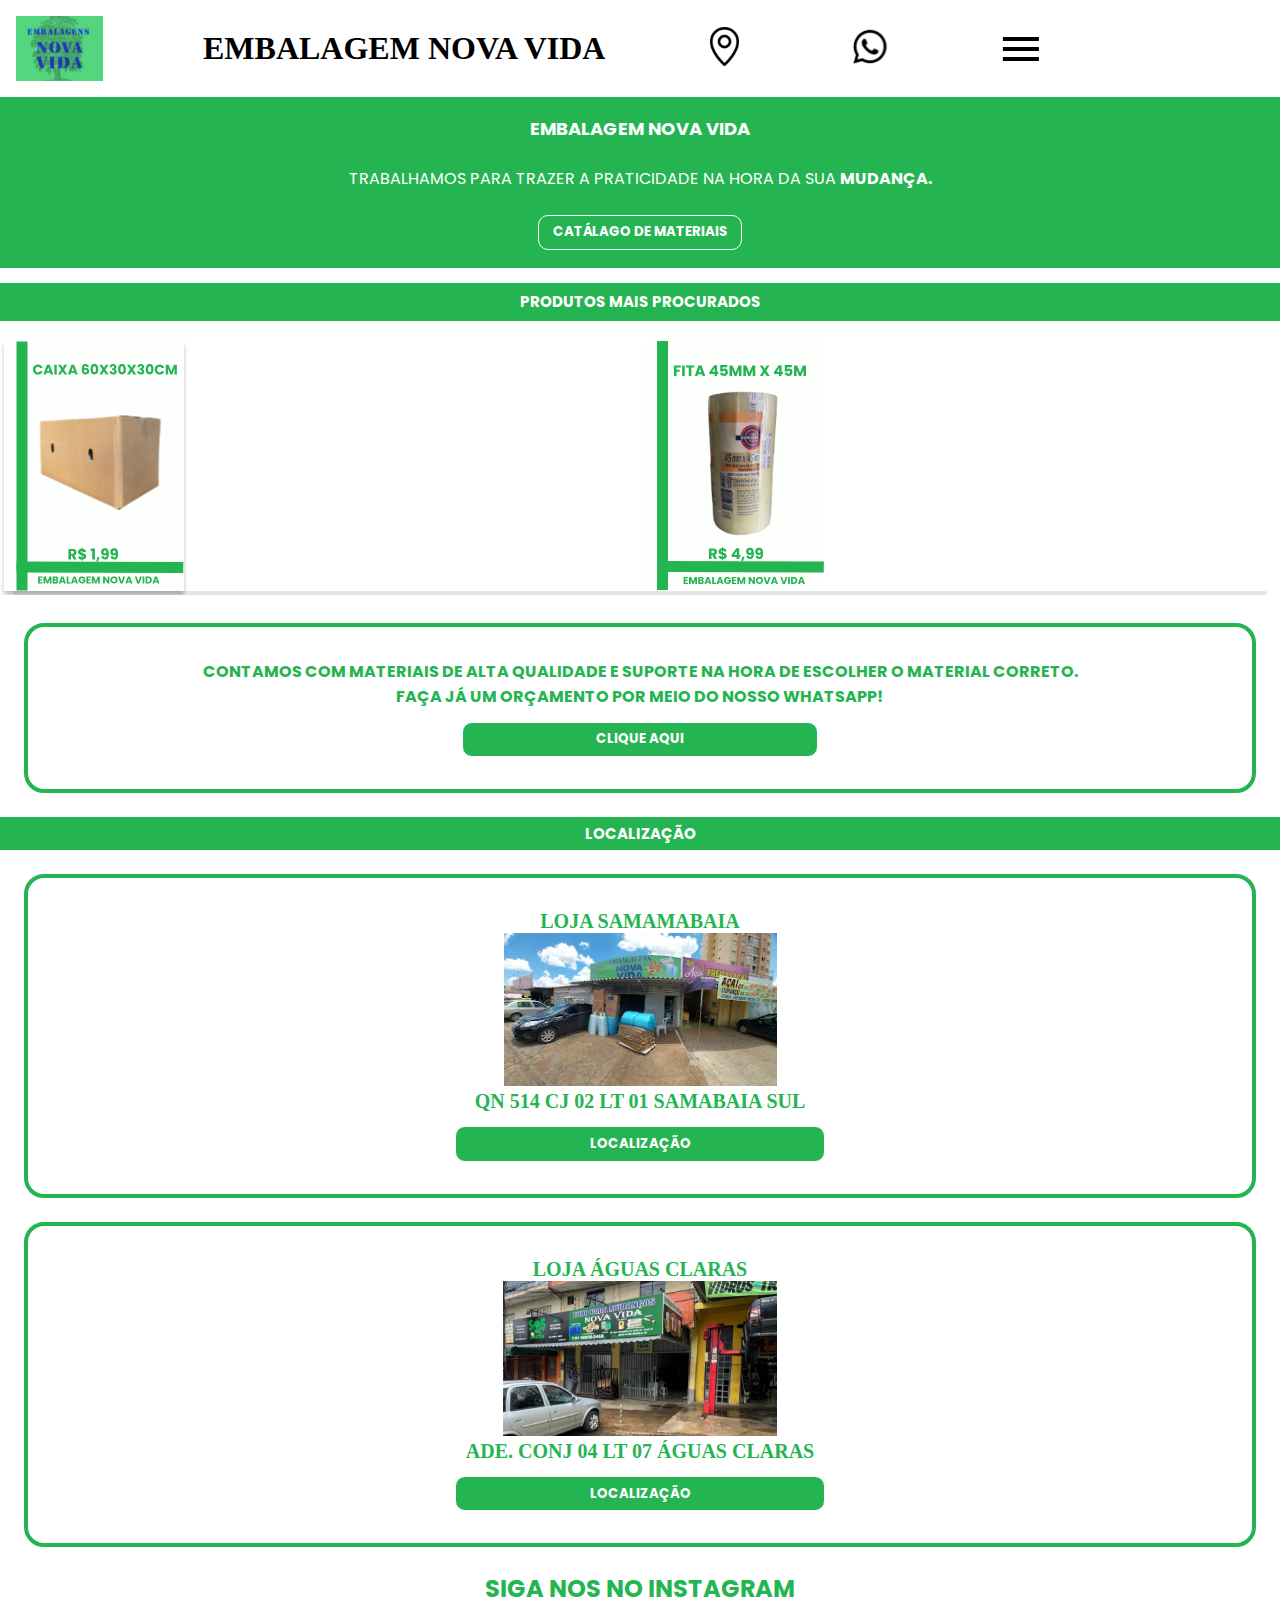
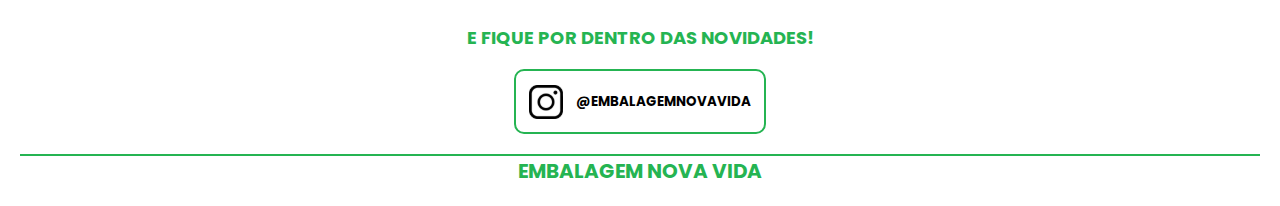
<file: index.html>
<!DOCTYPE html>
<html lang="pt br">
<head>
    <meta charset="UTF-8">
    <meta http-equiv="X-UA-Compatible" content="IE=edge">
    <meta name="viewport" content="width=device-width, initial-scale=1.0">
    <title>NOVA VIDA</title>    
    <link rel="preconnect" href="https://fonts.googleapis.com">
    <link rel="preconnect" href="https://fonts.gstatic.com" crossorigin>
    <link href="https://fonts.googleapis.com/css2?family=Inter:wght@400;700&family=Poppins:wght@400;700&display=swap" rel="stylesheet">
    <link rel="stylesheet"href="https://cdn.jsdelivr.net/npm/swiper@11/swiper-bundle.min.css"/>
    <link rel="stylesheet" href="style.css">
</head>

<header class="cabecalho">
    <img src="asssets/Logo nova vida.svg" alt="Logo nova vida">
    <h1 class="titulo__cabecalho">EMBALAGEM NOVA VIDA</h1>
   <a href="https://maps.app.goo.gl/gmSFs1NBdJNXMcJ79"><img src="asssets/ICONE LOCALIZAÇÃO 1.svg" alt="Icone localização"></a> 
    <a href="https://api.whatsapp.com/send?phone=5561991128735&text=Ol%C3%A1!%0Agostaria%20de%20fazer%20um%20or%C3%A7amento.%0A"> <img src="asssets/ICONE WPP 1.svg" alt="Icone Whastsapp"></a>
    <img src="asssets/Menu.svg" alt="Menu hamburguer">
</header>

<body >
    <div class="apresentacao">
    <h1 class="apresentacao__titulo">EMBALAGEM NOVA VIDA</h1>
    <h2 class="apresentacao__texto">TRABALHAMOS PARA TRAZER A PRATICIDADE NA HORA DA SUA 
        <strong class="apresentacao__texto_destaque">MUDANÇA.</strong></h2>
    <button class="apresentacao__link__catalago"><a class="apresentacao__link" href="catalogo.html">CATÁLAGO DE MATERIAIS</a></button>
    </div>

    <section class="carrossel"  >
        <h2 class="carrossel_texto">PRODUTOS MAIS PROCURADOS</h2>
                            <!-- Slider main container -->
                <div class="swiper">
                    <!-- Additional required wrapper -->
                    <div class="swiper-wrapper">
                    <!-- Slides -->
                    <div class="swiper-slide"><img src="asssets/CAIXA DE OVO.svg" alt="Caixa de OVO"></div>
                    <div class="swiper-slide"><img src="asssets/fita 45x45.svg" alt="Fita 45x45"></div>
                    <div class="swiper-slide"><img src="asssets/Jornal.svg" alt="Jornal"></div>
                    <div class="swiper-slide"><img src="asssets/Fita 3M.svg" alt="Fita 3M"></div>
                    <div class="swiper-slide"><img src="asssets/STRETCH.svg" alt="STRETCH"></div>
                    ...
                    </div>
                    <!-- If we need pagination -->
                    
                
                    <!-- If we need navigation buttons -->
                    
                
                    <!-- If we need scrollbar -->
                    <div class="swiper-scrollbar"></div>
                </div>
    </section >

    <div class="orcamento">
        <h2 class="orcamento__texto">CONTAMOS COM MATERIAIS DE ALTA QUALIDADE E  SUPORTE NA HORA DE ESCOLHER O MATERIAL CORRETO.</h2>
        <h2 class="orcamento__texto"> FAÇA JÁ UM ORÇAMENTO POR MEIO DO NOSSO WHATSAPP!</h2>
        <button class="botao_orcamento" ><a class="botao_link" href="https://api.whatsapp.com/send?phone=5561991128735&text=Ol%C3%A1!%0Agostaria%20de%20fazer%20um%20or%C3%A7amento.%0A">CLIQUE AQUI</a></button>
    </div>

    <div class="localizacao" >
        <h2>LOCALIZAÇÃO</h2>
    </div>

    <div class="loja__samambaia">
        <h1 class="loja__samambaia__titulo">LOJA SAMAMABAIA</h1>
        <img src="asssets/loja samambaia.svg" alt="Foto da loja de Samambaia">
        <h1 class="loja__samambaia__titulo">QN 514 CJ 02 LT 01 SAMABAIA SUL </h1>
        <button class="botao_orcamento" ><a class="botao_link" href="https://maps.app.goo.gl/gmSFs1NBdJNXMcJ79">LOCALIZAÇÃO</a></button>
    </div>

    <div class="loja__Aguas__Claras">
        <h1 class="loja__Aguas__Claras__titulo">LOJA ÁGUAS CLARAS</h1>
        <img src="asssets/Loja águas claras.svg" alt="Foto da loja de Águas Claras">
        <h1 class="loja__Aguas__Claras__titulo">ADE. CONJ 04 LT 07 ÁGUAS CLARAS </h1>
        <button class="botao_orcamento" ><a class="botao_link" href="https://maps.app.goo.gl/Rs5g6HdySbtqQhMMA">LOCALIZAÇÃO</a></button>
    </div>

    <!-- <div class="orçamento__mudanca">
        <h1 class="orçamento__mudanca__titulo">TAMBÉM TEMOS PARCERIAS COM CAMINHÃO DE MUDANÇA</h1>
        <h2 class="orçamento__mudanca__texto">TRABALHAMOS COM PROFISSIONAIS QUE ENTREGAM EXCELENTES SERVIÇOS!</h2>
        <button class="orçamento__mudanca__link__whatsapp"><a class="orçamento__mudanca__link" href="https://api.whatsapp.com/send?phone=5561985396386&text=Ol%C3%A1,%20gostaria%20de%20fazer%20o%20or%C3%A7amento%20de%20uma%20mudan%C3%A7a.">WHATSAPP</a></button>
        </div> -->

    <script src="https://cdn.jsdelivr.net/npm/swiper@11/swiper-bundle.min.js"></script>
    <script>
        const swiper = new Swiper('.swiper', {
        spaceBetween: 10,
        slidesPerView:2,
        });
    </script>
</body>

<footer>
    <div class="rodape">
        <h1>SIGA NOS NO INSTAGRAM</h1>
        <h2>E FIQUE POR DENTRO DAS NOVIDADES!</h2>
        <button class="rodape__link__instagram"><a class="rodape__link" href="https://www.instagram.com/embalagemnovavida/?igsh=NG50aHlxZW1sb3lm"><img src="asssets/ICONE INSTA 1.svg"> @EMBALAGEMNOVAVIDA</a></button>
    </div>

    <div class="empresa">
        <h1>EMBALAGEM NOVA VIDA</h1>

    </div>
    

</footer>
</html>
</file>
<file: style.css>
:root{
    --branco:#FFFFFF;
    --backgound:#25B452;
    --fonte-verde:#25B452;
    --font-principal: 'Poppins', sans-serif;
    --preto:#000000;

}

*{
    margin: 0;
    padding: 0;
}

.cabecalho{
    display: flex;
    gap: 45px;
    padding: 1em ;
    align-items: center;
}

.apresentacao{
    font-family: var(--font-principal);
    background-color:var(--backgound);
    display: flex;
    justify-content: center;
    align-items:center;
    flex-direction: column;
    padding: 1.1em;
    gap: 1em;
}

.apresentacao__titulo{
    color:var(--branco);
    font-size:18px;
    font-weight: 700;
}

.apresentacao__texto{
    color:var(--branco);
    font-size:16px;
    font-weight: 400;
    text-align: center;
    padding: 0.5em 1em;
    
}

.apresentacao__texto_destaque{
    font-weight: 700;
}

.apresentacao__link__catalago{
   background-color: transparent;
   padding: 0.5em 1em;
   border-radius: 10px;
    border: 1.5px solid var(--branco);
}

.apresentacao__link{
    text-decoration: none;
    color: var(--branco);
    font-family: var(--font-principal);
    font-weight: 700;
}

.carrossel{
    display: flex;
    flex-wrap: wrap;
    gap: 20px;
}

.carrossel_texto{
    background-color: var(--backgound);
    margin-top: 1em;
    padding: 0.5em;
    color: var(--branco);
    font-size: 15px;
    font-family: var(--font-principal);
    display: flex;
    justify-content: center;
    width: 100%;
}

.orcamento{
    background-color: var(--branco);
    margin-top: 1em ;
    padding: 2em;
    margin: 1.5em;
    border: 4px solid var(--backgound);
    border-radius: 20px;
    display: flex;
    flex-wrap: wrap;
    gap: 1em;
    justify-content: center;
    text-align: center;
}

.orcamento__texto{
    font-family: var(--font-principal);
    color: var(--fonte-verde);
    font-weight: 700;
    font-size: 16px;
   }

.botao_orcamento{
    background-color: var(--backgound);
    padding: 0.5em 1em;
    border-radius: 10px;
    border: 1.5px solid var(--branco);
 }
 
 .botao_link{
     text-decoration: none;
     color: var(--branco);
     font-family: var(--font-principal);
     font-weight: 700;
 }
 
 .localizacao{
    background-color: var(--backgound);
    margin-top: 1em;
    padding: 0.5em;
    color: var(--branco);
    font-size: 10px;
    font-family: var(--font-principal);
    display: flex;
    justify-content: center;
    
}

.loja__samambaia{
    background-color: var(--branco);
    margin-top: 1em ;
    padding: 2em;
    margin: 1.5em;
    border: 4px solid var(--backgound);
    border-radius: 20px;
    display: flex;
    flex-wrap: wrap;
    gap: 1em;
    justify-content: center;
    text-align: center;
}

.loja__samambaia__titulo {
    color: var(--fonte-verde);
    font-size:20px;
    font-weight: 700;
}

.loja__Aguas__Claras{
    background-color: var(--branco);
    margin-top: 1em ;
    padding: 2em;
    margin: 1.5em;
    border: 4px solid var(--backgound);
    border-radius: 20px;
    display: flex;
    flex-wrap: wrap;
    gap: 1em;
    justify-content: center;
    text-align: center;
}

.loja__Aguas__Claras__titulo {
    color: var(--fonte-verde);
    font-size:20px;
    font-weight: 700;
}

.orçamento__mudanca{
    font-family: var(--font-principal);
    background-color:var(--backgound);
    display: flex;
    justify-content: center;
    align-content:center;
    flex-wrap: wrap;
    padding: 2em;
    gap: 1em;
    
}

.orçamento__mudanca__titulo{
    color:var(--branco);
    font-size:18px;
    font-weight: 700;
    text-align: center;
}

.orçamento__mudanca__texto{
    color:var(--branco);
    font-size:16px;
    font-weight: 400;
    text-align: center;
    padding: 0.5em 1em;
    
}



.orçamento__mudanca__link__whatsapp{
   background-color: transparent;
   padding: 0.5em 1em;
   border-radius: 10px;
    border: 1.5px solid var(--branco);
}

.orçamento__mudanca__link{
    text-decoration: none;
    color: var(--branco);
    font-family: var(--font-principal);
    font-weight: 700;
}

.rodape{
    font-family: var(--font-principal);
    text-align: center;
    margin-top:1em;
    font-size:12px;
    color: var(--fonte-verde);
    display: flex;
    flex-wrap: wrap;
    justify-content: center;
    gap:1.5em;
}

.rodape__link__instagram{
    background-color: transparent;
    padding: 1em 1em;
    border-radius: 10px;
     border: 2px solid var(--fonte-verde);
 }
 
 .rodape__link{
     text-decoration: none;
     color: var(--preto);
     font-family: var(--font-principal);
     font-weight: 700;
     display: flex;
     align-items: center;
     gap:1em;
 }

 .empresa{
    font-family:var(--font-principal);
    font-size:10px;
    display: flex;
    justify-content:center;
    margin: 2em;
    border-top: 2px solid var(--fonte-verde);
    color: var(--fonte-verde);
 }

 .titulo__cabecalho{
    display: none;
 }

@media screen and (min-width: 1024px){

    .titulo__cabecalho{
        color: var(--preto);
        display: block;
    }

    .cabecalho{
        display: flex;
        gap: 100px;
        padding: 1em ;
        align-items: center;
    }

    .orcamento{
        background-color: var(--branco);
        margin-top: 1em ;
        padding: 2em;
        margin: 1.5em;
        border: 4px solid var(--backgound);
        border-radius: 20px;
        display: flex;
        flex-direction: column;
        gap: 1em;
        display: block;
    }

    .botao_orcamento{
        background-color: var(--backgound);
        padding: 0.5em 10em;
        border-radius: 10px;
        border: 1.5px solid var(--branco);
        align-items: center;
        margin-top: 1em;
        
    }

    .loja__samambaia{
        display: flex;
        flex-direction: column;
        display: block; 
    }

    .loja__Aguas__Claras{
        display: flex;
        flex-direction: column;
        display: block; 
    }
    
    .rodape{
        font-family: var(--font-principal);
        text-align: center;
        margin-top:1em;
        font-size:12px;
        color: var(--fonte-verde);
        display: flex;
        flex-direction: column;
        justify-content: center;
        gap:1.5em; 
        align-items: center;
        
    }

}
</file>
